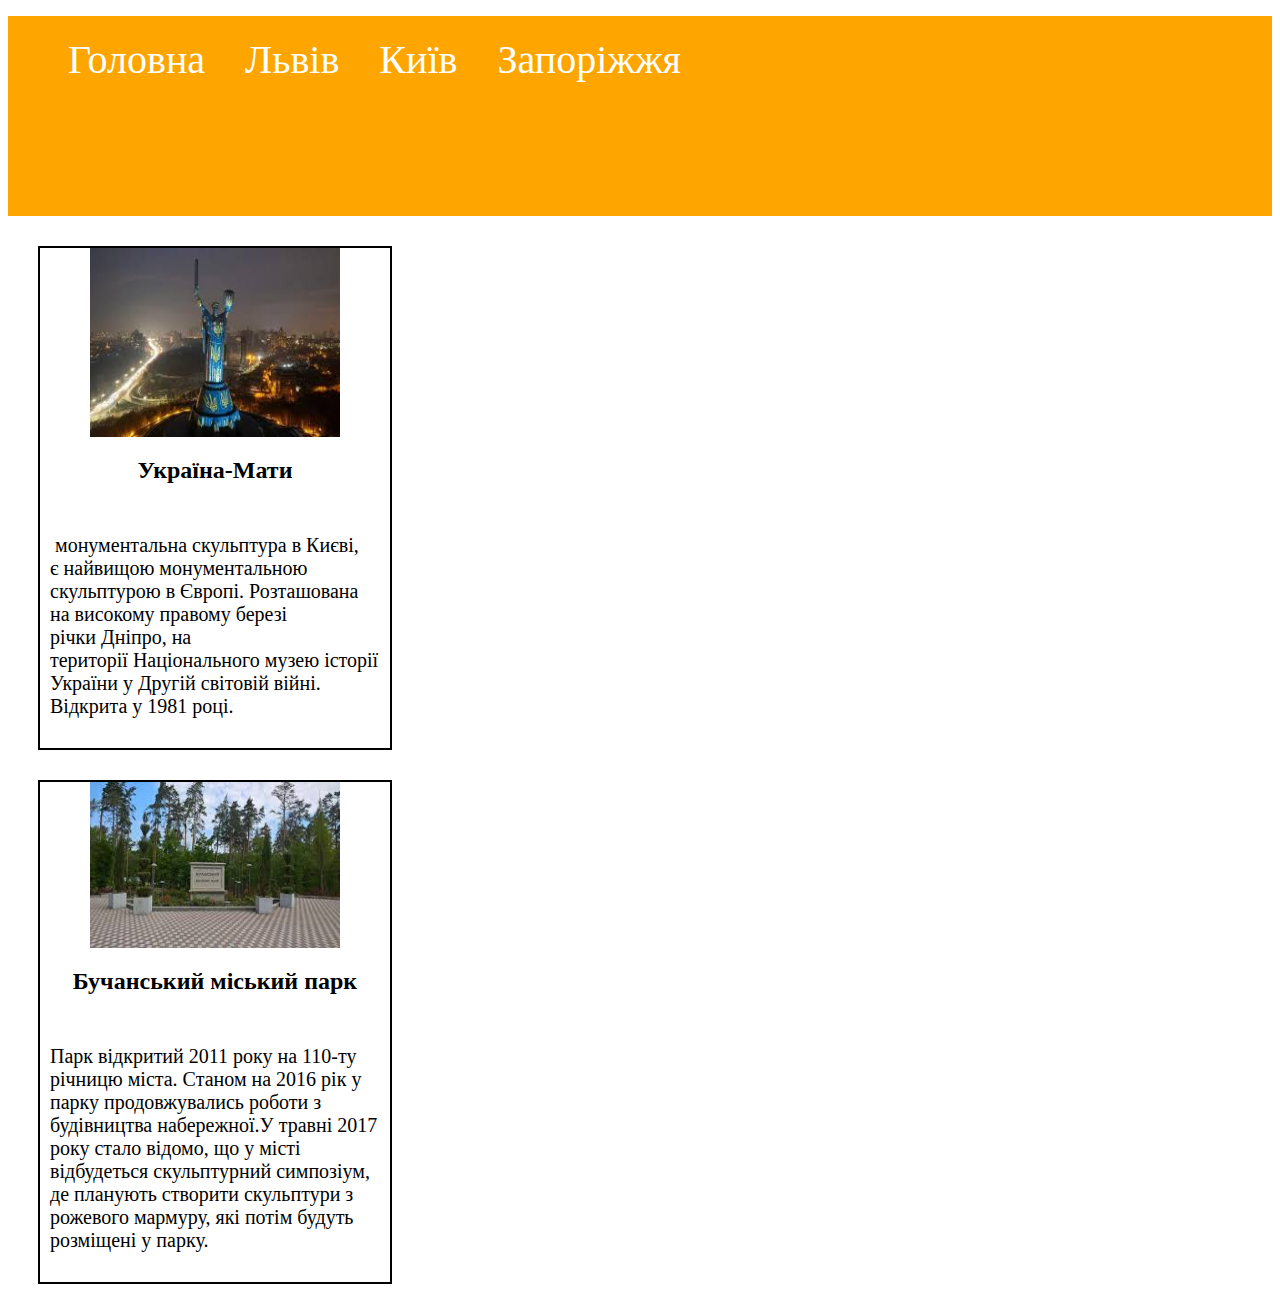
<file: Kuiv.html>
<!DOCTYPE html>
<html lang="en">
<head>
    <meta charset="UTF-8">
    <meta name="viewport" content="width=device-width, initial-scale=1.0">
    <title>Київ</title>
    <link rel="stylesheet" href="CSS.css">
</head>
<body>
    <header class="container">
        <nav>
            <ul>
                <li><a href="index.html">Головна</a></li>
                <li><a href="Lviw.html">Львів</a></li>
                <li><a href="Kuiv.html">Київ</a></li>
                <li><a href="Zaporizia.html">Запоріжжя</a></li>
            </ul>
        </nav>
    </header>
    <div class="H2">
    <div class="content">
        <div class="item">
            <img src="img/завантаження.jpg" alt="" class="img">
        <h2>Україна-Мати</h2>
        <p> монументальна скульптура в Києві, є найвищою монументальною скульптурою в Європі. Розташована на високому правому березі річки Дніпро, на території Національного музею історії України у Другій світовій війні. Відкрита у 1981 році.</p>
        </div>
        <div class="item">
            <img src="img/завантаження (1).jpg" alt="" class="img">
        <h2>Бучанський міський парк</h2>
        <p>Парк відкритий 2011 року на 110-ту річницю міста. Станом на 2016 рік у парку продовжувались роботи з будівництва набережної.У травні 2017 року стало відомо, що у місті відбудеться скульптурний симпозіум, де планують створити скульптури з рожевого мармуру, які потім будуть розміщені у парку.
        </p>
        </div>
    </div>
</body>
</html>
</file>
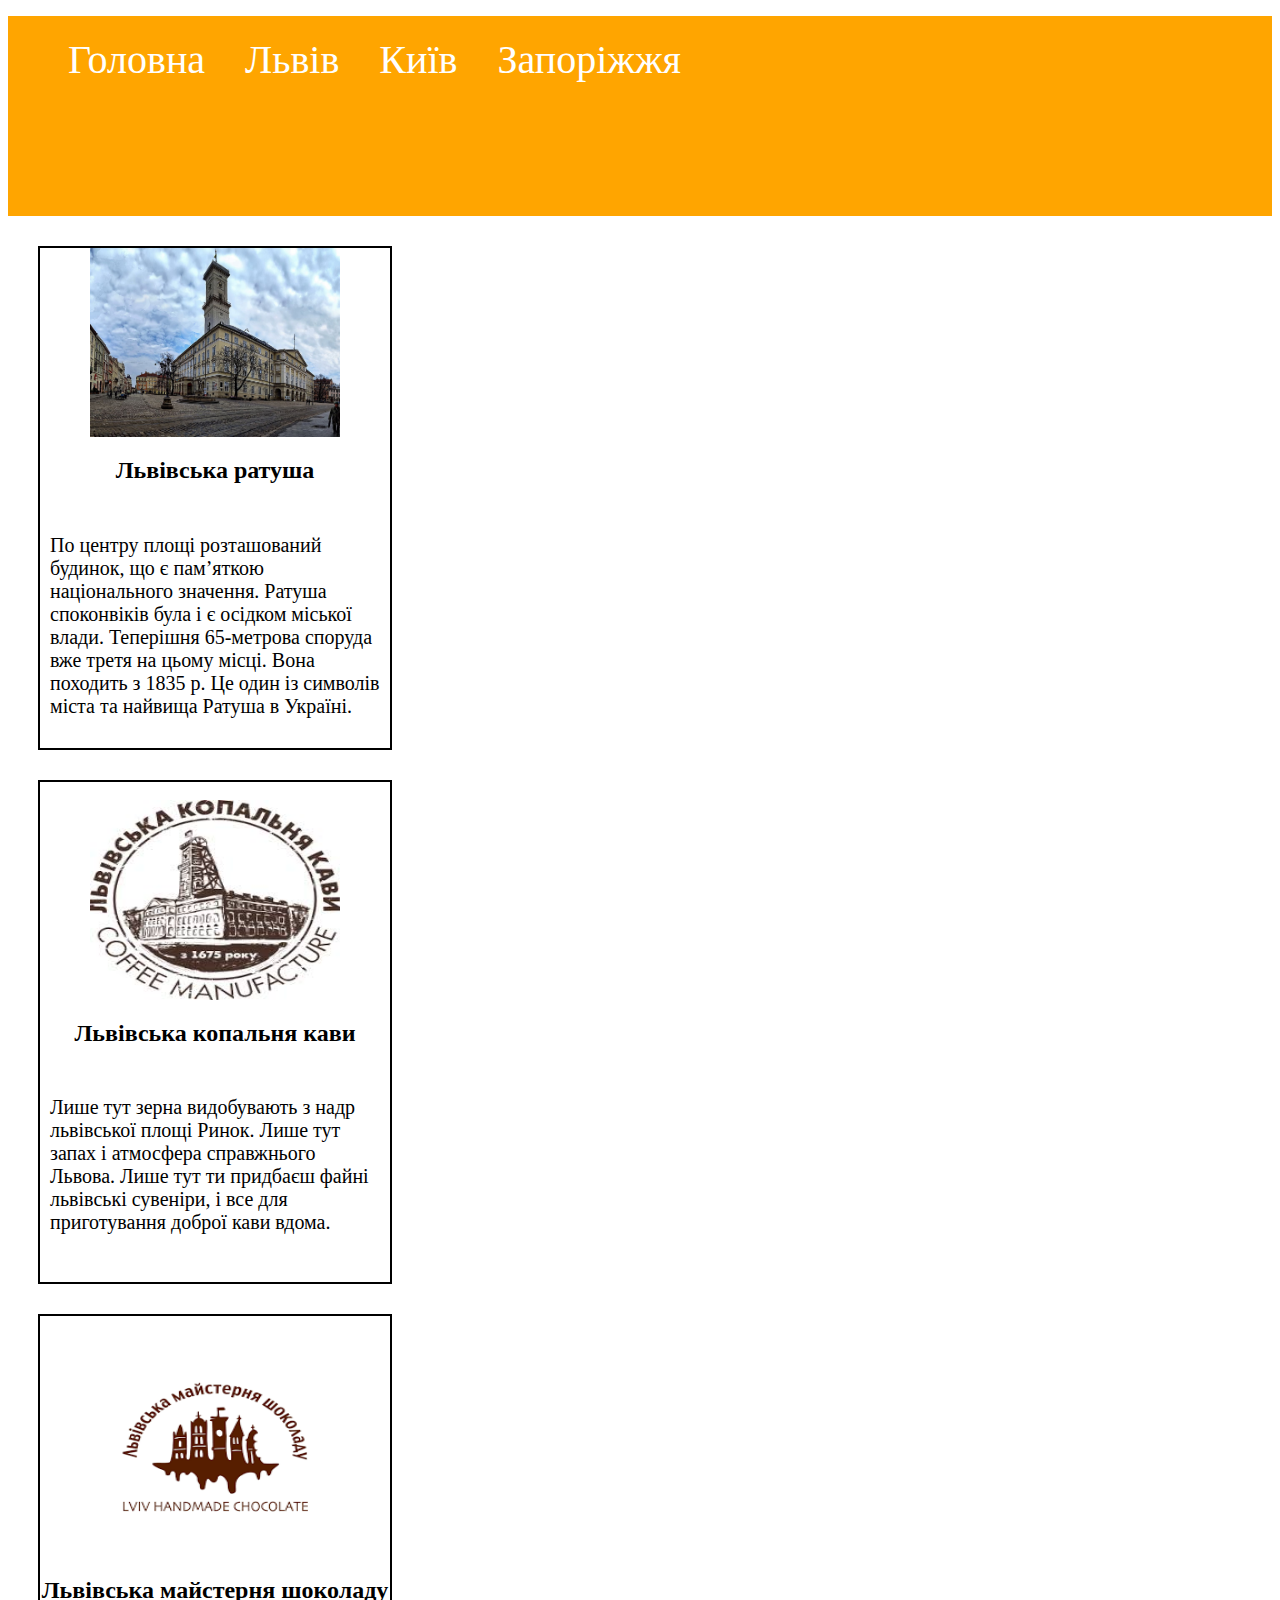
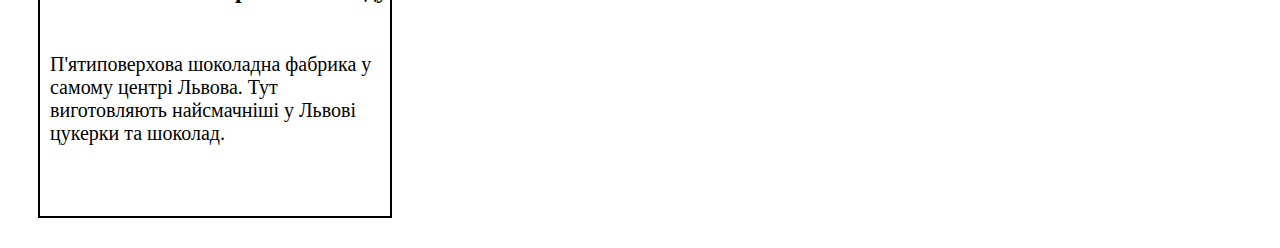
<file: Lviw.html>
<!DOCTYPE html>
<html lang="en">
<head>
    <meta charset="UTF-8">
    <meta name="viewport" content="width=device-width, initial-scale=1.0">
    <title>Львів</title>
    <link rel="stylesheet" href="CSS.css">
</head>
<body>
    <header class="container">
        <nav>
            <ul>
                <li><a href="index.html">Головна</a></li>
                <li><a href="Lviw.html">Львів</a></li>
                <li><a href="Kuiv.html">Київ</a></li>
                <li><a href="Zaporizia.html">Запоріжжя</a></li>
            </ul>
        </nav>
    </header>
    <div class="item">
        <img src="img/ратуша площа ринок львів.jpeg" alt="" class="img">
        <h2>Львівська ратуша</h2>
        <p>По центру площі розташований будинок, що є пам’яткою національного значення. Ратуша споконвіків була і є осідком міської влади. Теперішня 65-метрова споруда вже третя на цьому місці. Вона походить з 1835 р. Це один із символів міста та найвища Ратуша в Україні.
        </p>
    </div>
    <div class="item">
        <img src="img/завантаження (2).jpg" alt="" class="img">
        <h2>Львівська копальня кави</h2>
        <p>Лише тут зерна видобувають з надр львівської площі Ринок. Лише тут запах і атмосфера справжнього Львова. Лише тут ти придбаєш файні львівські сувеніри, і все для приготування доброї кави вдома.        </p>
    </div>
    <div class="item">
        <img src="img/images.png" alt="" class="img">
        <h2>Львівська майстерня шоколаду</h2>
        <p>П'ятиповерхова шоколадна фабрика у самому центрі Львова. Тут виготовляють найсмачніші у Львові цукерки та шоколад.</p>
    </div>
</body>
</html>
</file>
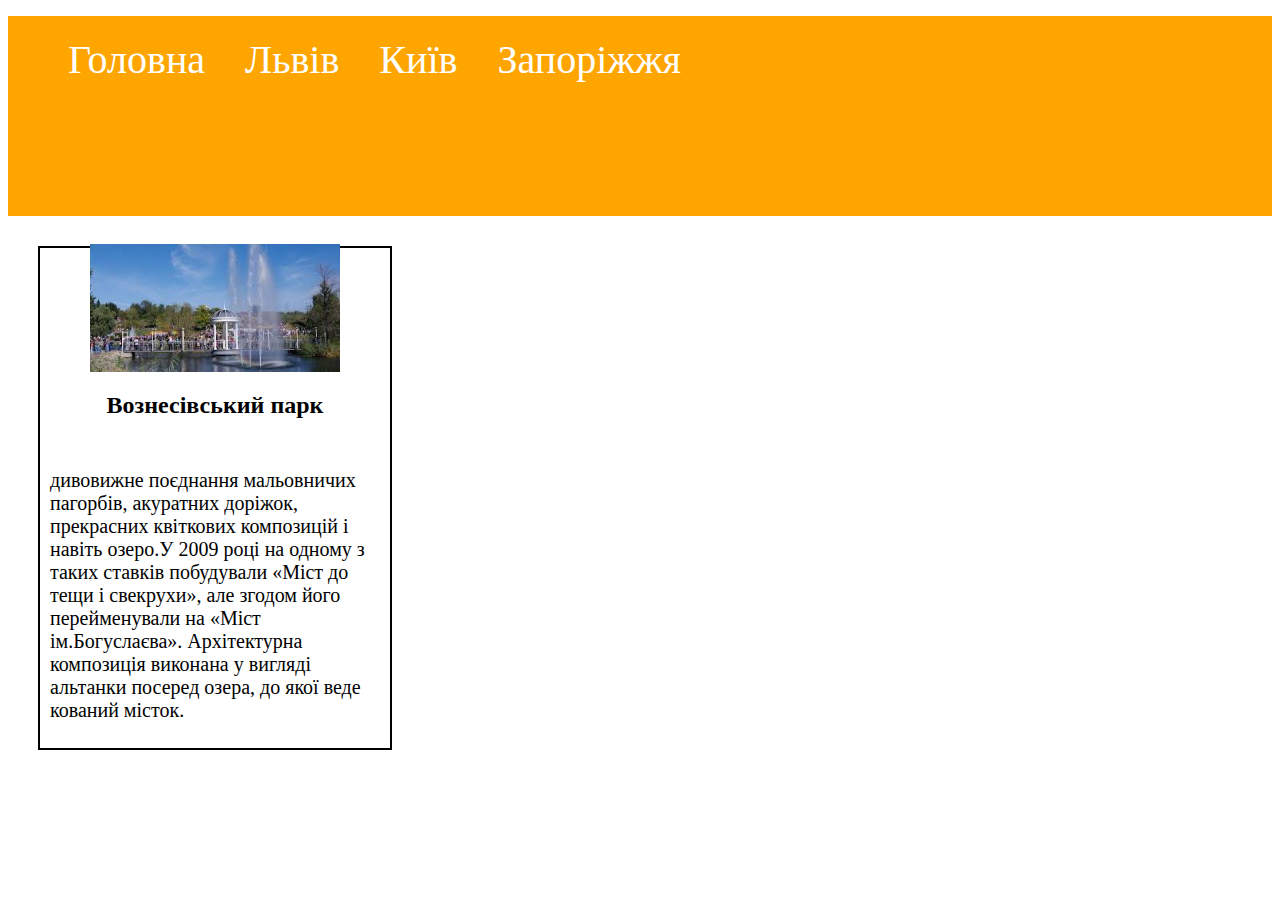
<file: Zaporizia.html>
<!DOCTYPE html>
<html lang="en">
<head>
    <meta charset="UTF-8">
    <meta name="viewport" content="width=device-width, initial-scale=1.0">
    <title>Запоріжжя</title>
    <link rel="stylesheet" href="CSS.css">
</head>
<body>
    <header class="container">
        <nav>
            <ul>
                <li><a href="index.html">Головна</a></li>
                <li><a href="Lviw.html">Львів</a></li>
                <li><a href="Kuiv.html">Київ</a></li>
                <li><a href="Zaporizia.html">Запоріжжя</a></li>
            </ul>
        </nav>
    </header>
    <div class="item">
        <img src="img/завантаження (35).jpg" alt="" class="img">
        <h2>Вознесівський парк</h2>
        <p>дивовижне поєднання мальовничих пагорбів, акуратних доріжок, прекрасних квіткових композицій і навіть озеро.У 2009 році на одному з таких ставків побудували «Міст до тещи і свекрухи», але згодом його перейменували на «Міст ім.Богуслаєва». Архітектурна композиція виконана у вигляді альтанки посеред озера, до якої веде кований місток.</p>
    </div>
</body>
</html>
</file>
<file: CSS.css>
.container {
    background-color: orange;
    height: 200px;
}

.container a {
    color: white;
    text-decoration: none;
    font-size: 40px;
    margin: 20px;
    display: flex;
    justify-content: flex-end;
}

.container a:hover {
    color: gainsboro;
}
ul {
    list-style: none;
    display: flex;
 }

.img {
    height: 200px;
    width: 250px;
}

.item {
    margin: 30px;
    flex-direction: column;
    display: flex;
    justify-content: center;
    border: 2px black solid;
    color: black;
    width: 350px;
    height: 500px;
    align-items: center;
}

.item p {
    font-size: 20px;
    padding: 10px;
}

.index {
    width: 60%;
    height: 500px;
    padding: 50px;
}

.H {
    display: flex;
    justify-content: center;
    align-items: center;
}
</file>
